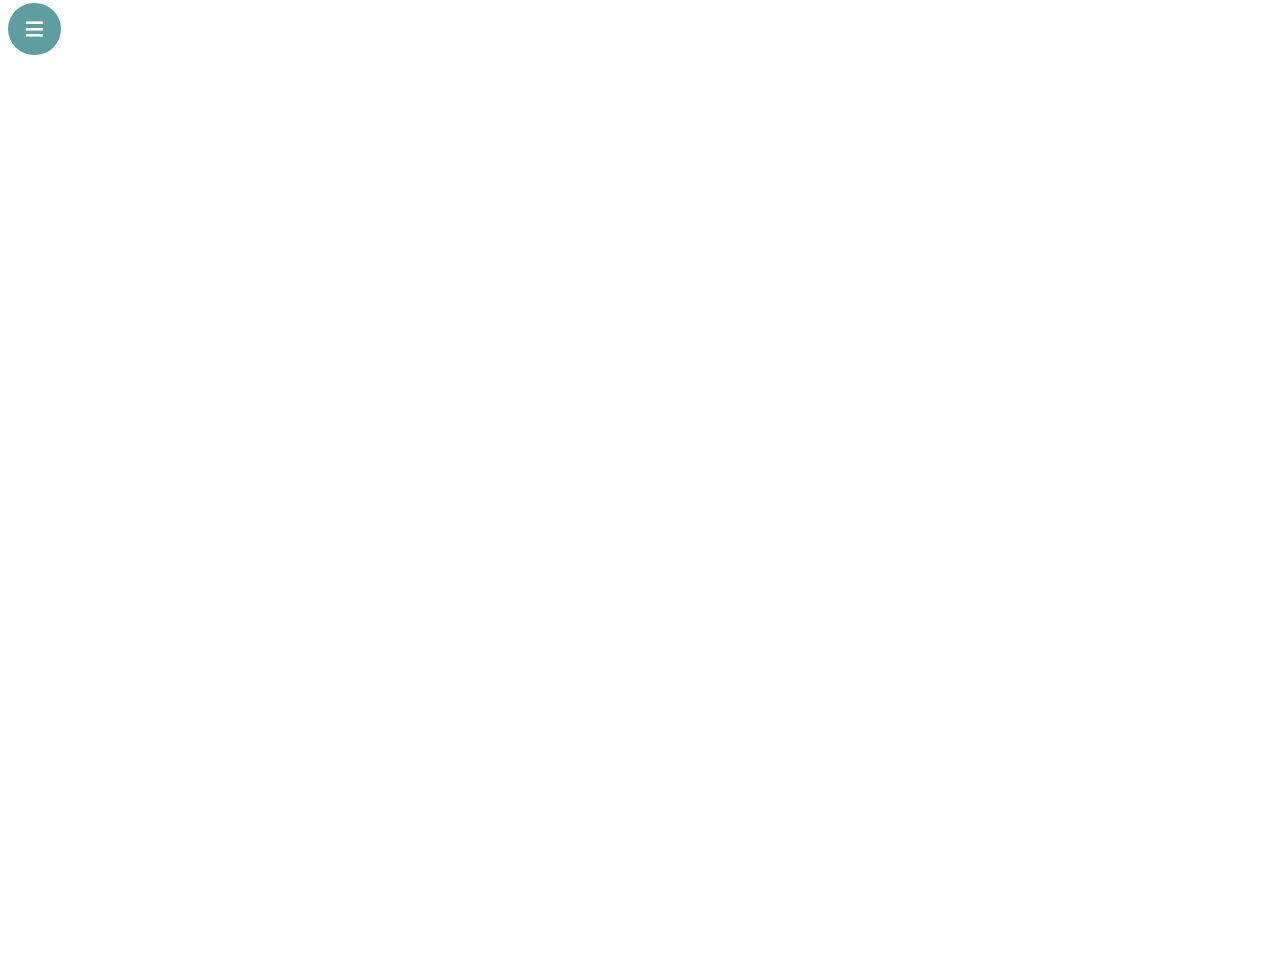
<file: HW_21-07/index.html>
<!DOCTYPE html>
<html lang="en">
<head>
    <meta charset="UTF-8">
    <meta name="viewport" content="width=device-width, initial-scale=1.0">
    <title>I'M STARRING AT YOU!</title>
    <link rel="stylesheet" href="styles.css">
    <script src="https://cdnjs.cloudflare.com/ajax/libs/jquery/3.7.1/jquery.min.js"></script>
    <script src="script.js" defer></script>
</head>
<body>
    <a id="burger" href="#">&equiv;</a>
    <div class="menu">
        <ul>
            <li>Lorem ipsum dolor sit.</li>
            <li>Iusto, necessitatibus. Expedita, animi.</li>
            <li>Nisi saepe eligendi sunt?</li>
            <li>Magnam distinctio ab consequatur?</li>
            <li>Possimus, corporis consequuntur. Eum!</li>
        </ul>
    </div>
</body>
</html>
</file>
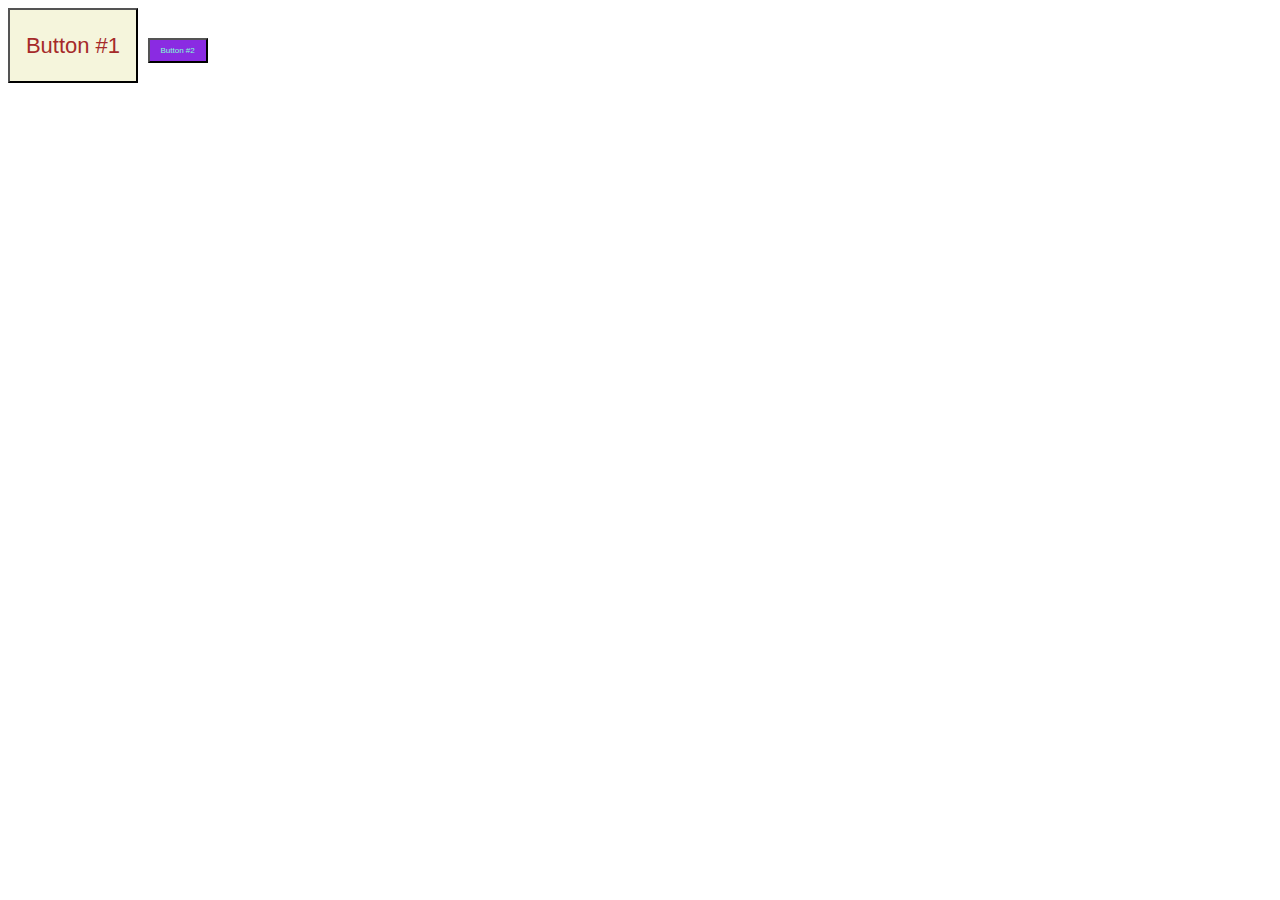
<file: HW_9-06/index.html>
<!DOCTYPE html>
<html lang="en">
<head>
    <meta charset="UTF-8">
    <meta name="viewport" content="width=device-width, initial-scale=1.0">
    <title>Document</title>
    <link rel="stylesheet" href="style.css">
    <script src="script.js" defer></script>
</head>
<body>
    <div id="info"></div>
    <div class="info-buttons">
        <button class="info-btn" id="btn-1">Button #1</button>
        <button class="info-btn" id="btn-2">Button #2</button>
    </div>
</body>
</html>
</file>
<file: HW_21-07/styles.css>
#burger {
    font-size: 36px;
    font-weight: bold;
    text-decoration: none;
    background-color: cadetblue;
    color: white;
    padding: 6px 16px;
    border-radius: 30px;
}

.menu {
    position: relative;
    background-color: cadetblue;
    color: white;
    font-size: 20px;
    width: 300px;
    height: 100vh;
    left: -320px;
}
</file>
<file: HW_9-06/style.css>
body {
    font-family: 'Courier New', Courier, monospace;
}

button {
    display: inline;
}

#btn-1 {
    color: brown;
    background-color: beige;
    font-size: 22px;
    width: 130px;
    height: 75px;
}

#btn-2 {
    color: aquamarine;
    background-color: blueviolet;
    width: 60px;
    height: 25px;
    font-size: 8px;
}
</file>
